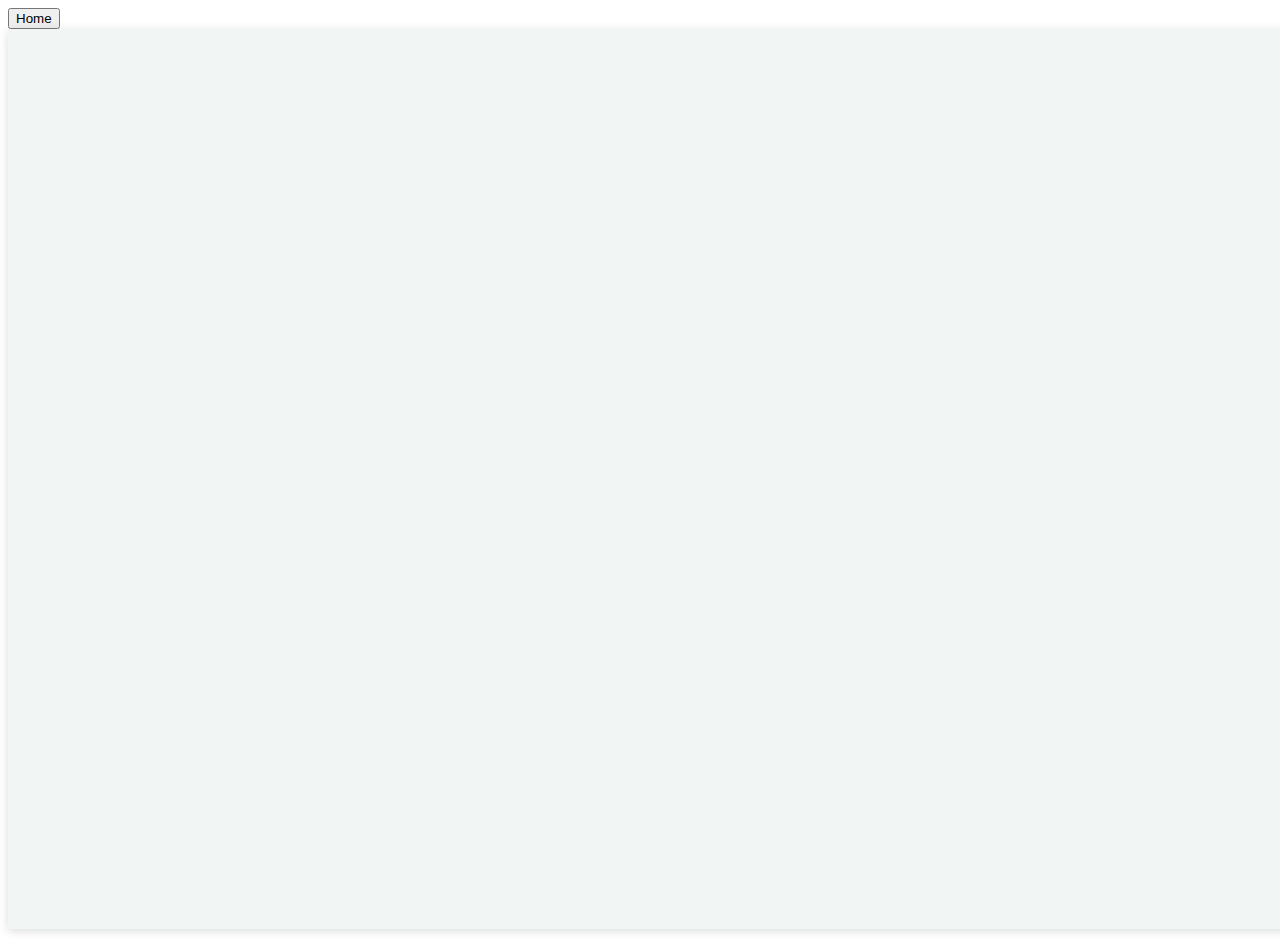
<file: templates/chartshtml.html>
<!DOCTYPE html>
<html lang="en">
<head>
    <meta charset="UTF-8">
    <meta http-equiv="X-UA-Compatible" content="IE=edge">
    <meta name="viewport" content="width=device-width, initial-scale=1.0">
    <title>Charts</title>
</head>
<body>
  
  <a href="/welcome">
    <button type="button">Home</button>
  </a>
  
    <br>
    <iframe style="background: #F1F5F4;border: none;border-radius: 2px;box-shadow: 0 2px 10px 0 rgba(70, 76, 79, .2);width: 100vw;height: 100vh;"  src="https://charts.mongodb.com/charts-proyecto1db-riqgr/embed/dashboards?id=25431f06-0382-45d7-a7a2-46c3d3feca69&theme=light&autoRefresh=true&maxDataAge=3600&showTitleAndDesc=false&scalingWidth=fixed&scalingHeight=fixed">
    </iframe>
    
</body>
</html>
</file>
